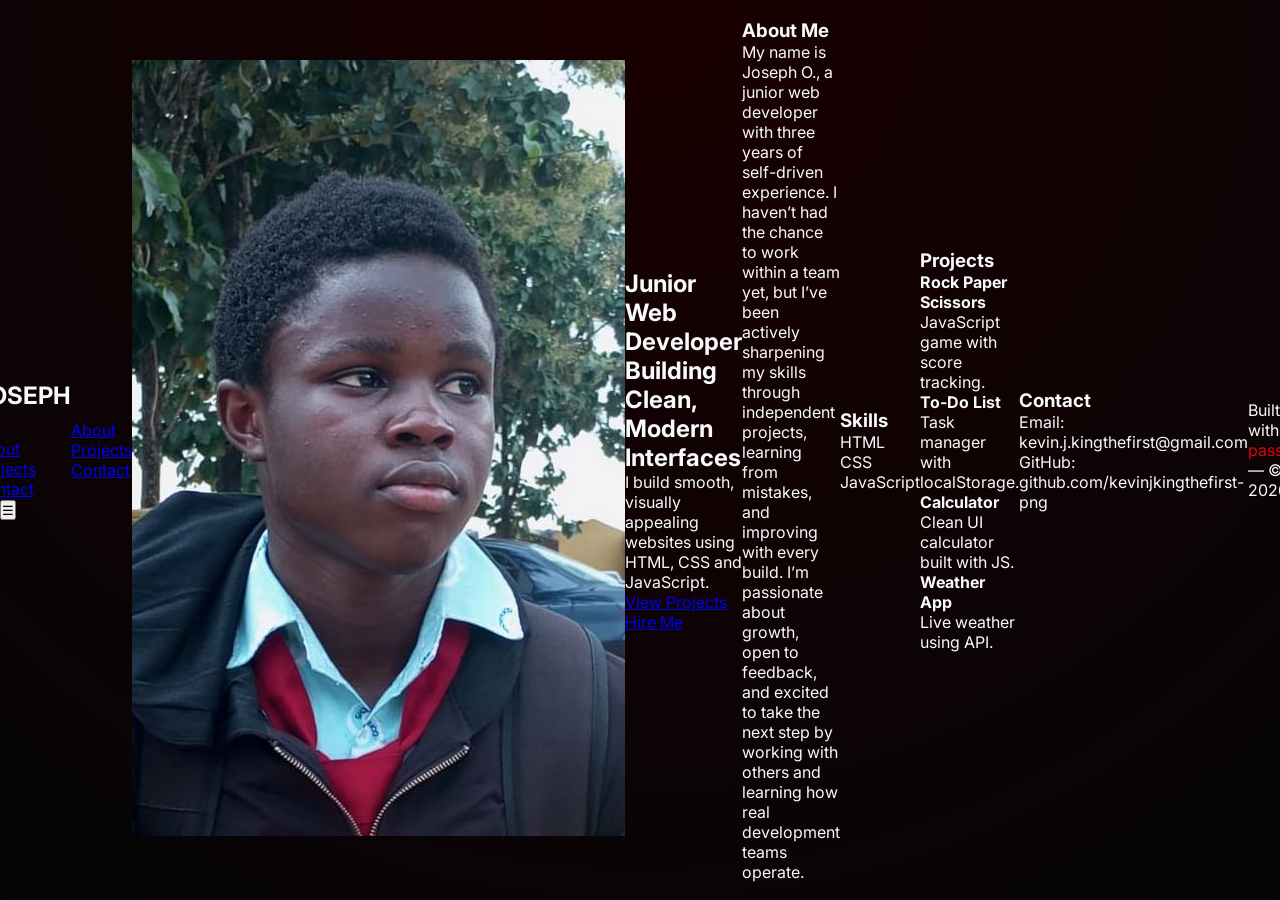
<file: index3.html>
<!DOCTYPE html>
<html lang="en">
<head>
<meta charset="UTF-8">
<meta name="viewport" content="width=device-width, initial-scale=1.0">
<title>Joseph | Junior Web Developer</title>

<link rel="preconnect" href="https://fonts.googleapis.com">
<link rel="preconnect" href="https://fonts.gstatic.com" crossorigin>
<link href="https://fonts.googleapis.com/css2?family=Inter:wght@300;400;600;700;900&display=swap" rel="stylesheet">

<link rel="stylesheet" href="style.css">
</head>

<body>

<nav class="topbar">
  <h1 class="logo">JOSEPH O.</h1>

  <div class="desklinks">
    <a href="#about">About</a>
    <a href="#projects">Projects</a>
    <a href="#contact">Contact</a>
  </div>

  <div class="navtool">
    <button id="themeTog">🌙</button>
    <button id="burgerBut">☰</button>
  </div>
</nav>

<div class="phonemenu">
  <a href="#about">About</a>
  <a href="#projects">Projects</a>
  <a href="#contact">Contact</a>
</div>

<section class="picwrap">
  <div class="glowring">
    <img src="sup.jpg" alt="Profile photo">
  </div>
</section>

<header class="me">
  <div>
    <h2>Junior <span>Web Developer</span><br>Building Clean, Modern Interfaces</h2>
    <p>I build smooth, visually appealing websites using HTML, CSS and JavaScript.</p>
    <div class="herobuttons">
      <a href="#projects" class="mainbut">View Projects</a>
      <a href="#contact" class="ghostbut">Hire Me</a>
    </div>
  </div>
</header>

<section id="about" class="fadeup">
  <h3>About Me</h3>
  <p>My name is Joseph O., a junior web developer with three years of self-driven experience. I haven’t had the chance to work within a team yet, but I’ve been actively sharpening my skills through independent projects, learning from mistakes, and improving with every build. I’m passionate about growth, open to feedback, and excited to take the next step by working with others and learning how real development teams operate.
      
       </p>
</section>

<section id="skills" class="fadeup">
  <h3>Skills</h3>

  <div class="skilllist">
    <div class="skillrow">HTML
      <div class="track"><div data-level="80"></div></div>
    </div>

    <div class="skillrow">CSS
      <div class="track"><div data-level="90"></div></div>
    </div>

    <div class="skillrow">JavaScript
      <div class="track"><div data-level="70"></div></div>
    </div>
  </div>
</section>

<section id="projects" class="fadeup">
  <h3>Projects</h3>

  <div class="workgrid">
    <div class="workbox" data-link="project1/index.html">
      <h4>Rock Paper Scissors</h4>
      <p>JavaScript game with score tracking.</p>
    </div>

    <div class="workbox" data-link="project2/index.html">
      <h4>To-Do List</h4>
      <p>Task manager with localStorage.</p>
    </div>

    <div class="workbox" data-link="project3/index.html">
      <h4>Calculator</h4>
      <p>Clean UI calculator built with JS.</p>
    </div>

    <div class="workbox" data-link="project4/index.html">
      <h4>Weather App</h4>
      <p>Live weather using API.</p>
    </div>    
  </div>
</section>

<section id="contact" class="fadeup">
  <h3>Contact</h3>
  <p>Email: kevin.j.kingthefirst@gmail.com<br>GitHub: github.com/kevinjkingthefirst-png</p>
</section>

<footer class="sitefoot">
  <p>Built with <span style="color:#e10600">passion</span> — © 2026</p>
</footer>

<script src="script.js"></script>
</body>
</html>
</file>
<file: style.css>
:root {
  --bg: #050507;
  --card: #0f0f14;
  --accent: #e10600;
  --text: #f9fafb;
  --muted: #9ca3af;
}

* {
  margin: 0;
  padding: 0;
  box-sizing: border-box;
  font-family: Inter, Arial, sans-serif;
}

body {
  min-height: 100vh;
  background: radial-gradient(circle at top, #1a0000, #050507);
  display: flex;
  align-items: center;
  justify-content: center;
  color: var(--text);
}

.set {
  width: 100%;
  max-width: 360px;
  background: var(--card);
  padding: 1.8rem;
  border-radius: 22px;
  box-shadow: 0 30px 80px rgba(0,0,0,0.7);
  text-align: center;
}

.say {
  display: inline-flex;
  align-items: center;
  gap: 6px;
  color: var(--accent);
  text-decoration: none;
  font-weight: 600;
  margin-bottom: 1rem;
}

.seyi {
  display: flex;
  gap: 0.5rem;
  margin-bottom: 1.5rem;
}

.seyi input {
  flex: 1;
  padding: 0.7rem;
  border-radius: 12px;
  border: none;
  outline: none;
  background: #050507;
  color: var(--text);
}

.seyi button {
  padding: 0.7rem 1rem;
  border-radius: 12px;
  border: none;
  background: var(--accent);
  color: white;
  cursor: pointer;
}

.dolapo {
  width: 120px;
  margin: 1rem auto;
}

.toba {
  font-size: 3.2rem;
  font-weight: 700;
}

.nig {
  font-size: 1.4rem;
  color: var(--muted);
}

.ga {
  display: flex;
  justify-content: space-between;
  margin-top: 1.5rem;
}

.bro, .sin {
  display: flex;
  align-items: center;
  gap: 8px;
}

.bro i, .sin i {
  font-size: 1.3rem;
  color: var(--accent);
}

.to, .te {
  font-size: 1.1rem;
}

.ni {
  margin-top: 1rem;
  color: var(--accent);
  display: none;
}
</file>
